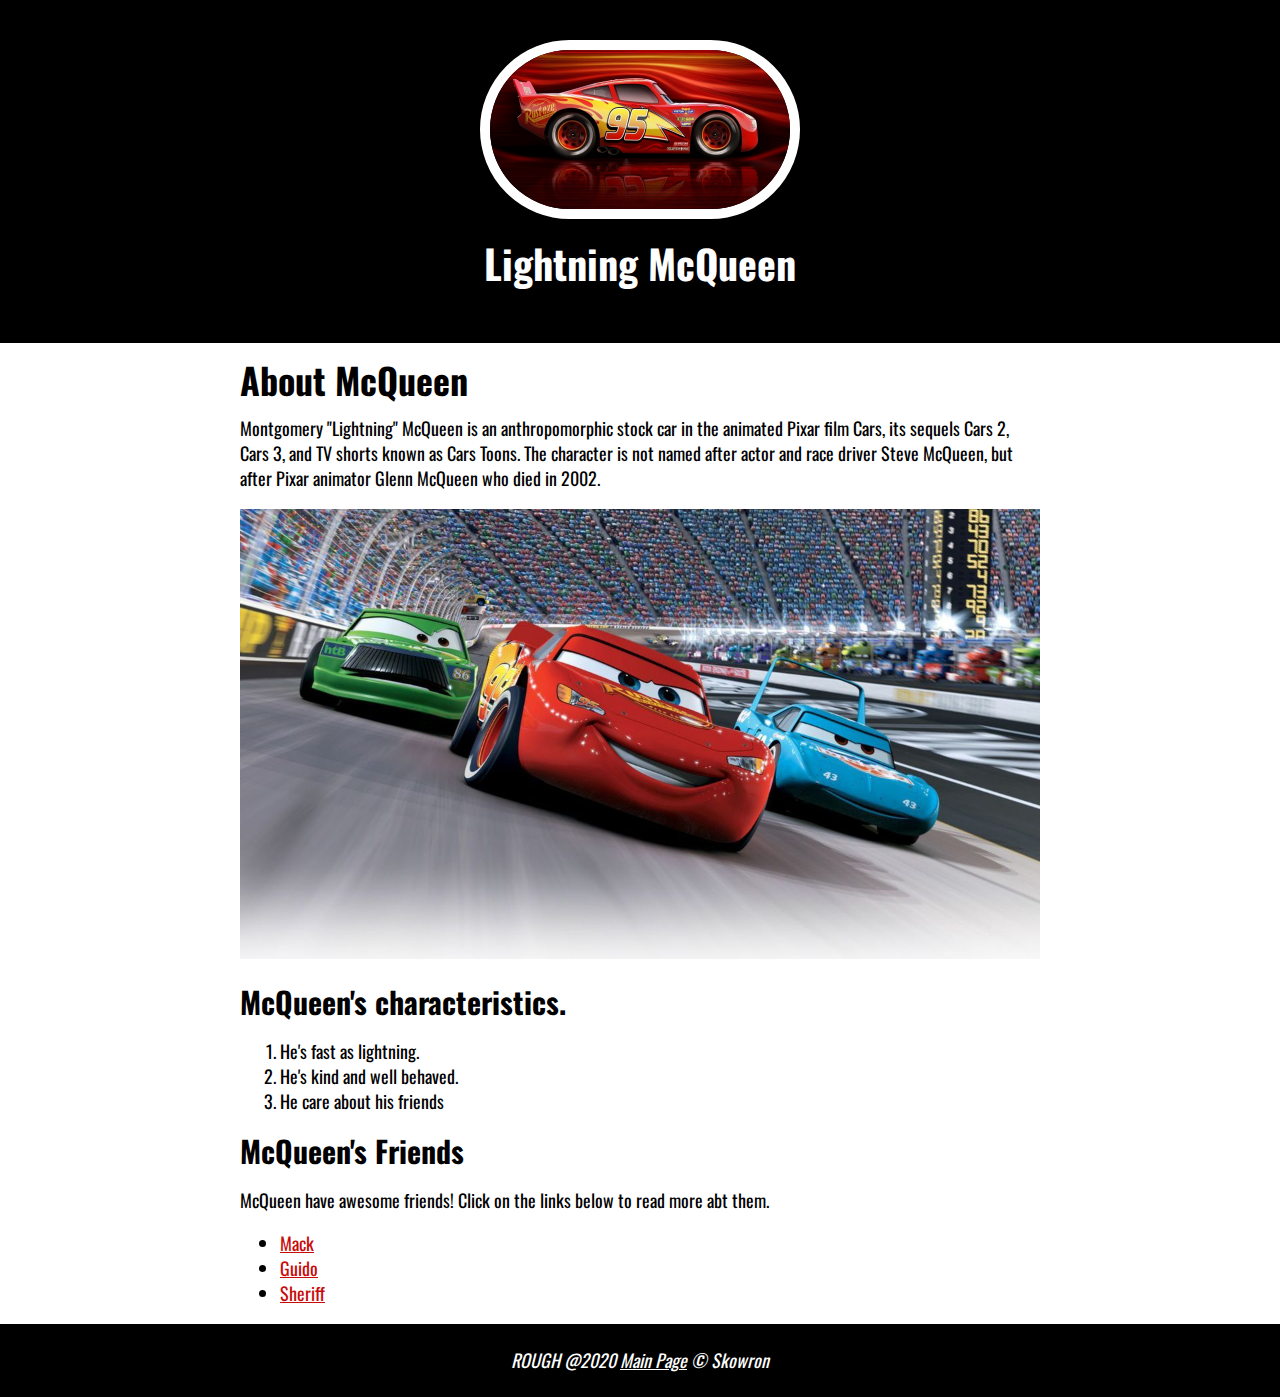
<file: index.html>
<!DOCTYPE html>
<html>
<head>
	<title>Lightning McQueen</title>
	<link rel="icon" href="photos/mcqueen2.jpg"/>
	<link rel="preconnect" href="https://fonts.gstatic.com">
	<link href="https://fonts.googleapis.com/css2?family=Oswald:wght@300&display=swap" rel="stylesheet">
	<link rel="stylesheet" type="text/css" href="css/mcqueen.css">
</head>
<body> 
 	<!-- header element -->
	<header><img src="photos/mcqueen.jpg">
			<h1>Lightning McQueen</h1></header>

	<!-- about -->
	<main>
		<h1>About McQueen</h1>
		<p>Montgomery "Lightning" McQueen is an anthropomorphic stock car in the animated Pixar film Cars, its sequels Cars 2, Cars 3, and TV shorts known as Cars Toons. The character is not named after actor and race driver Steve McQueen, but after Pixar animator Glenn McQueen who died in 2002.</p>
		<img src="photos/mcqueen2.jpg">
		<!-- characterr -->
		<h2>McQueen's characteristics.</h2>
		<ol>
			<li>He's fast as lightning.</li>
			<li>He's kind and well behaved.</li>
			<li>He care about his friends</li>
		</ol>
		<!-- friends -->
		<h2>McQueen's Friends</h2>
		<p>McQueen have awesome friends! Click on the links below to read more abt them.</p>
		<ul>
			<li><a href="https://comicvine.gamespot.com/mack/4005-35602/">Mack</a></li>
			<li><a href="https://comicvine.gamespot.com/guido/4005-35653/">Guido</a></li>
			<li><a href="https://comicvine.gamespot.com/sheriff/4005-18839/">Sheriff</a></li>
		</ul>
	</main>

	<!-- Footer Element -->
	<footer>
		<p>ROUGH @2020 <a href="roughurban.com">Main Page</a> &copy; Skowron</p>
	</footer>

</body>
</html>
</file>
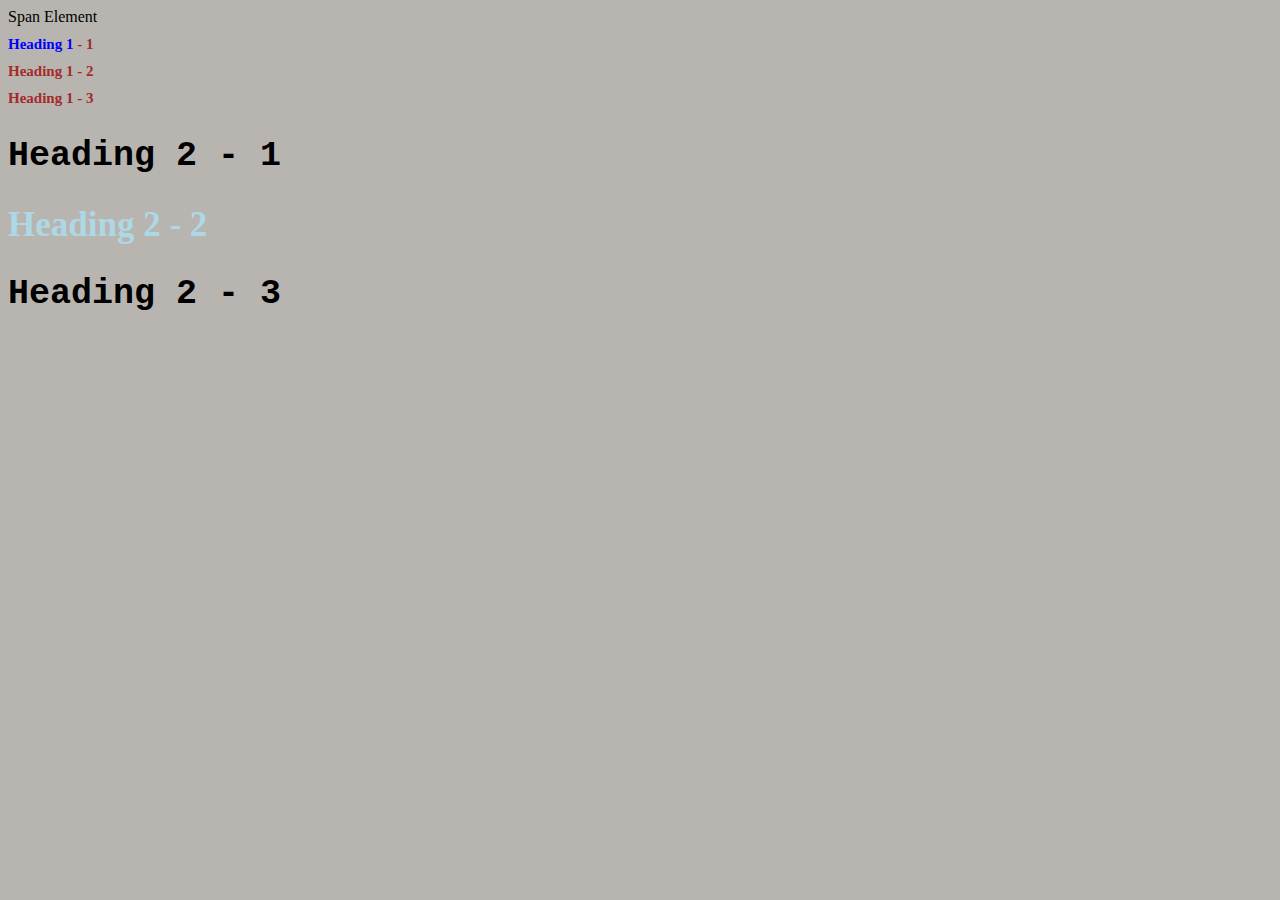
<file: style-test.html>
<!DOCTYPE html>
<html>
<head>
	<title>My first page with style.</title>
	<link rel="stylesheet" type="text/css" href="css/test.css">
</head>
<body>
	<span>Span Element</span>
	<h1><span>Heading 1</span> - 1</h1>
	<h1>Heading 1 - 2</h1>
	<h1>Heading 1 - 3</h1>
	<h2 class="main lol" style="font-size: 35px;">Heading 2 - 1</h2>
	<h2 style="font-size: 35px;">Heading 2 - 2</h2>
	<h2 class="main lol" style="font-size: 35px;">Heading 2 - 3</h2>

</body>
</html>
</file>
<file: css/mcqueen.css>
body{
	margin: 0;
	font-family: 'Oswald', sans-serif;
	font-size: 18px;
	line-height: 25px;
}

header {
	background-color: black;
	text-align: center;
	padding-top: 40px;
	padding-bottom: 40px;
}

header h1{
	color: white;
	font-family: Oswald;
	font-size: 40px;
}

header img{
	border-radius: 170px;
	width: 300px;
	border: 10px solid white;
}

main{
	max-width: 800px;
	margin: 0 auto;
	padding: 0 20px;
}

main img{
	max-width: 100%;
}

h2{
	font-size: 30px;
}

a{
	color: #C80B0B;
}
a:hover{
	color: black;
}

footer{
	background-color: black;
	color: white;
	font-style: italic;
	text-align: center;
	padding: 6px
}

footer a{
	color: white;
}

footer a:hover{
	opacity: .3;
	background-color: transparent;
}
</file>
<file: css/test.css>
body{
	background-color: #B8B5B1;
}
h1{
	font-size: 15px;
	color: brown;
}
h2{
	color: lightblue;
}

.main{
	font-family: courier;
}

.lol{
	color: gray;
}

.main.lol{
	color: black;
}

h1 span{
	color: blue;
}
</file>
